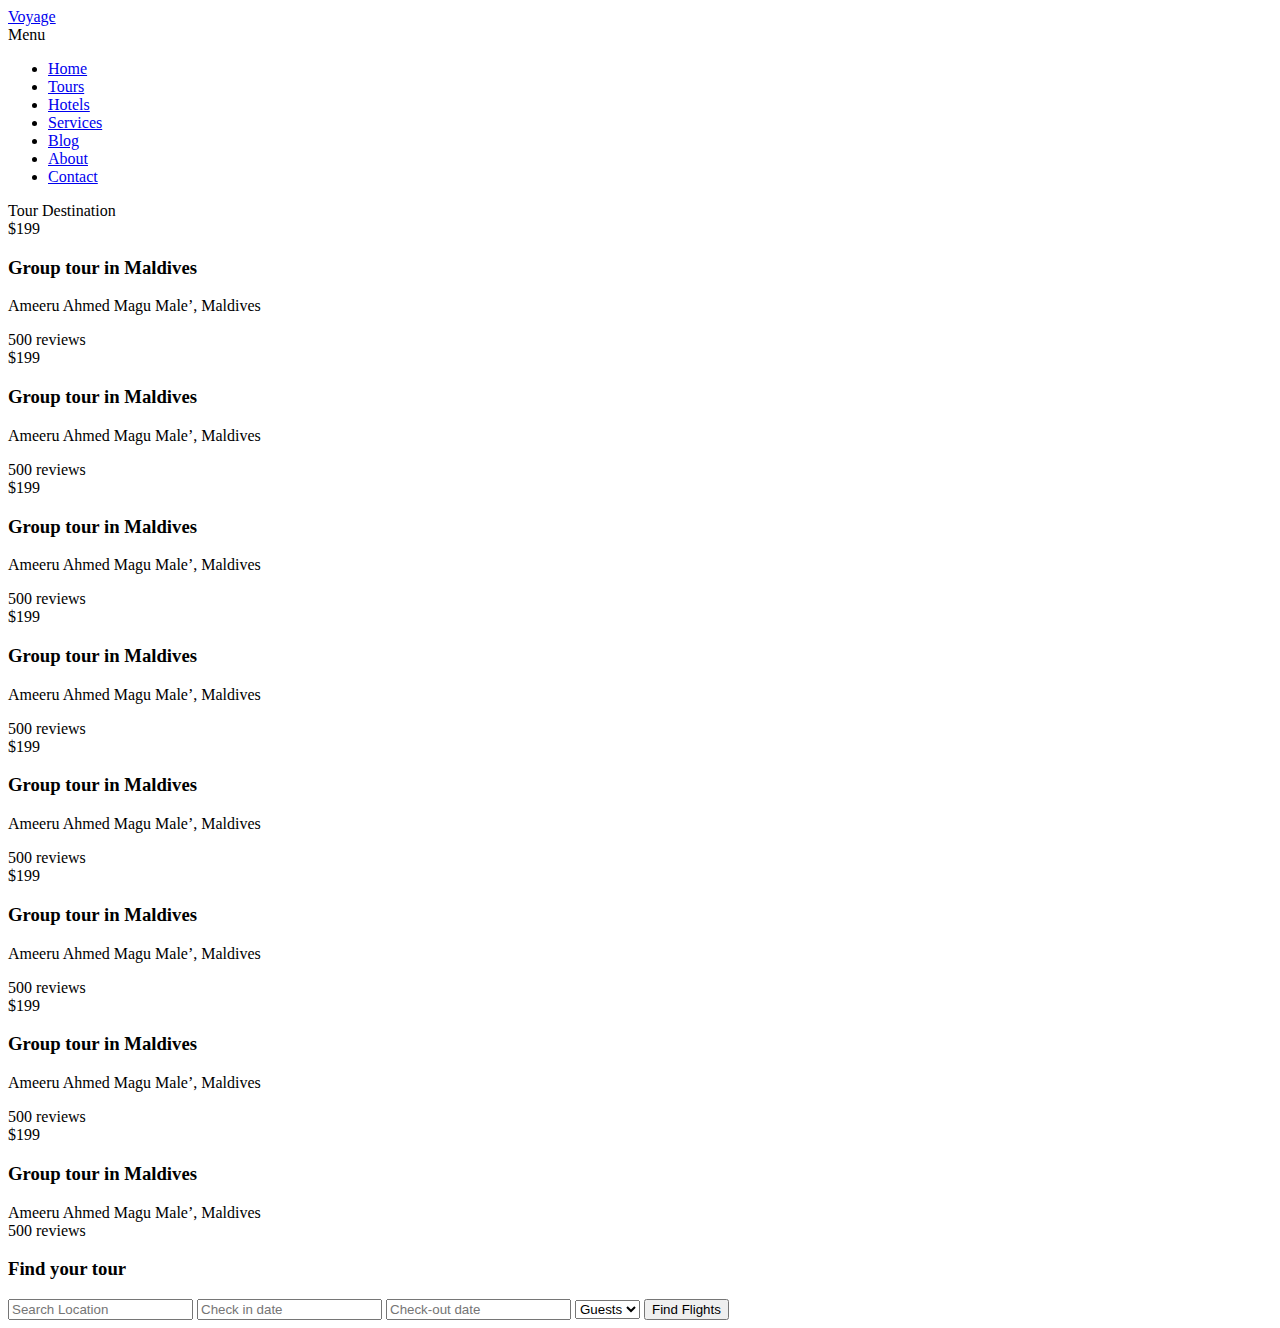
<file: tours.html>
<!DOCTYPE html>
<html lang="en">
<head>
    <meta charset="UTF-8">
    <meta http-equiv="X-UA-Compatible" content="IE=edge">
    <meta name="viewport" content="width=device-width, initial-scale=1.0">
    <title>Document</title>
    
</head>
<body>
    <header id="navbar">
        <nav>
            <a href="#" class="nav-brand">Voyage</a>
            <div class="menu">
                <i class="fa-solid fa-bars"></i>
                <span>Menu</span>
            </div>
            <ul class="nav-list">
                <li><a href="index.html" class="nav-link active">Home</a></li>
                <li><a href="#" class="nav-link">Tours</a></li>
                <li><a href="#" class="nav-link">Hotels</a></li>
                <li><a href="#" class="nav-link">Services</a></li>
                <li><a href="#" class="nav-link">Blog</a></li>
                <li><a href="#" class="nav-link">About</a></li>
                <li><a href="#" class="nav-link">Contact</a></li>
            </ul>
           
        </nav>
    </header>


    

    <section id="tours-first-section">
      <div class="img">
        <div class="overlay"></div>
        <div class="heading">
            Tour Destination
        </div>
      </div>
       

    </section>


    <section id="card-group-tours"  data-aos="fade-up">
        <div class="container">
            <div class="cards">
                <div class="card first">
                    
                    <div class="rgba"></div>
                    <div class="white-space"></div>
                    <div class="content">
                        <span class="price">$199</span>
                        <h3 class="tour-destination">Group tour in Maldives</h3>
                        <p class="leader">Ameeru Ahmed Magu Male’, Maldives</p>
                        <span class="ratings">
                            <div class="rating">
                                <i class="fa-solid fa-star"></i>
                                <i class="fa-solid fa-star"></i>
                                <i class="fa-solid fa-star"></i>
                                <i class="fa-solid fa-star"></i>
                                <i class="fa-solid fa-star-half-stroke"></i>
                            </div>
                            
                            <span class="review">500 reviews</span>
                        </span>
                    </div>
                    
                </div>
                <div class="card second">
                    <div class="rgba"></div> 
                    <div class="white-space"></div>
                    <div class="content">
                        <span class="price">$199</span>
                        <h3 class="tour-destination">Group tour in Maldives</h3>
                        <p class="leader">Ameeru Ahmed Magu Male’, Maldives</p>
                        <span class="ratings">
                            <div class="rating">
                                <i class="fa-solid fa-star"></i>
                                <i class="fa-solid fa-star"></i>
                                <i class="fa-solid fa-star"></i>
                                <i class="fa-solid fa-star"></i>
                                <i class="fa-solid fa-star-half-stroke"></i>
                            </div>
                            
                            <span class="review">500 reviews</span>
                        </span>
                    </div>
                    
                </div>
                <div class="card third">
                    <div class="rgba"></div>
                    <div class="white-space"></div>
                    <div class="content">
                        <span class="price">$199</span>
                        <h3 class="tour-destination">Group tour in Maldives</h3>
                        <p class="leader">Ameeru Ahmed Magu Male’, Maldives</p>
                        <span class="ratings">
                            <div class="rating">
                                <i class="fa-solid fa-star"></i>
                                <i class="fa-solid fa-star"></i>
                                <i class="fa-solid fa-star"></i>
                                <i class="fa-solid fa-star"></i>
                                <i class="fa-solid fa-star-half-stroke"></i>
                            </div>
                            
                            <span class="review">500 reviews</span>
                        </span>
                    </div>
                    
                </div>
                <div class="card fourth">
                    <div class="rgba"></div>
                    <div class="white-space"></div>
                    <div class="content">
                        <span class="price">$199</span>
                        <h3 class="tour-destination">Group tour in Maldives</h3>
                        <p class="leader">Ameeru Ahmed Magu Male’, Maldives</p>
                        <span class="ratings">
                            <div class="rating">
                                <i class="fa-solid fa-star"></i>
                                <i class="fa-solid fa-star"></i>
                                <i class="fa-solid fa-star"></i>
                                <i class="fa-solid fa-star"></i>
                                <i class="fa-solid fa-star-half-stroke"></i>
                            </div>
                            
                            <span class="review">500 reviews</span>
                        </span>
                    </div>
                    
                </div>
                <div class="card fifth">
                    <div class="rgba"></div>
                    <div class="white-space"></div>
                    <div class="content">
                        <span class="price">$199</span>
                        <h3 class="tour-destination">Group tour in Maldives</h3>
                        <p class="leader">Ameeru Ahmed Magu Male’, Maldives</p>
                        <span class="ratings">
                            <div class="rating">
                                <i class="fa-solid fa-star"></i>
                                <i class="fa-solid fa-star"></i>
                                <i class="fa-solid fa-star"></i>
                                <i class="fa-solid fa-star"></i>
                                <i class="fa-solid fa-star-half-stroke"></i>
                            </div>
                            
                            <span class="review">500 reviews</span>
                        </span>
                    </div>
                   
                </div>
                <div class="card sixth">
                    <div class="rgba"></div>
                    <div class="white-space"></div>
                    <div class="content">
                        <span class="price">$199</span>
                        <h3 class="tour-destination">Group tour in Maldives</h3>
                        <p class="leader">Ameeru Ahmed Magu Male’, Maldives</p>
                        <span class="ratings">
                            <div class="rating">
                                <i class="fa-solid fa-star"></i>
                                <i class="fa-solid fa-star"></i>
                                <i class="fa-solid fa-star"></i>
                                <i class="fa-solid fa-star"></i>
                                <i class="fa-solid fa-star-half-stroke"></i>
                            </div>
                            
                            <span class="review">500 reviews</span>
                        </span>
                    </div>
                    
                </div>
                <div class="card seventh">
                    <div class="rgba"></div>
                    <div class="white-space"></div>
                    <div class="content">
                        <span class="price">$199</span>
                        <h3 class="tour-destination">Group tour in Maldives</h3>
                        <p class="leader">Ameeru Ahmed Magu Male’, Maldives</p>
                        <span class="ratings">
                            <div class="rating">
                                <i class="fa-solid fa-star"></i>
                                <i class="fa-solid fa-star"></i>
                                <i class="fa-solid fa-star"></i>
                                <i class="fa-solid fa-star"></i>
                                <i class="fa-solid fa-star-half-stroke"></i>
                            </div>
                            
                            <span class="review">500 reviews</span>
                        </span>
                    </div>
                    
                </div>
                <div class="card eighth">
                    <div class="rgba"></div>
                    <div class="white-space"></div>
                    <div class="content">
                        <span class="price">$199</span>
                        <h3 class="tour-destination">Group tour in Maldives</h3>
                        <span class="leader">Ameeru Ahmed Magu Male’, Maldives</span>
                        <div class="ratings">
                            <div class="rating">
                                <i class="fa-solid fa-star"></i>
                                <i class="fa-solid fa-star"></i>
                                <i class="fa-solid fa-star"></i>
                                <i class="fa-solid fa-star"></i>
                                <i class="fa-solid fa-star-half-stroke"></i>
                            </div>
                            
                            <span class="review">500 reviews</span>
                        </div>
                    </div>
                    
                </div>
            </div>
    
            <div class="tours-content">
                <h3 class="heading">Find your tour</h3>
                <input type="text" placeholder="Search Location" class="input">
                        <input type="text" placeholder="Check in date" class="input">
                        <input type="text" placeholder="Check-out date" class="input">
                        <select name="" id="" class="input">
                            <option value="">Guests</option>
                            <option value="">1</option>
                            <option value="">2</option>
                            <option value="">3</option>
                            <option value="">4+</option>
    
                        </select>
                        <button class="find-flights">Find Flights</button>
            </div>
        </div>
        


        </div>
    </section>
    

</body>
</html>
</file>
